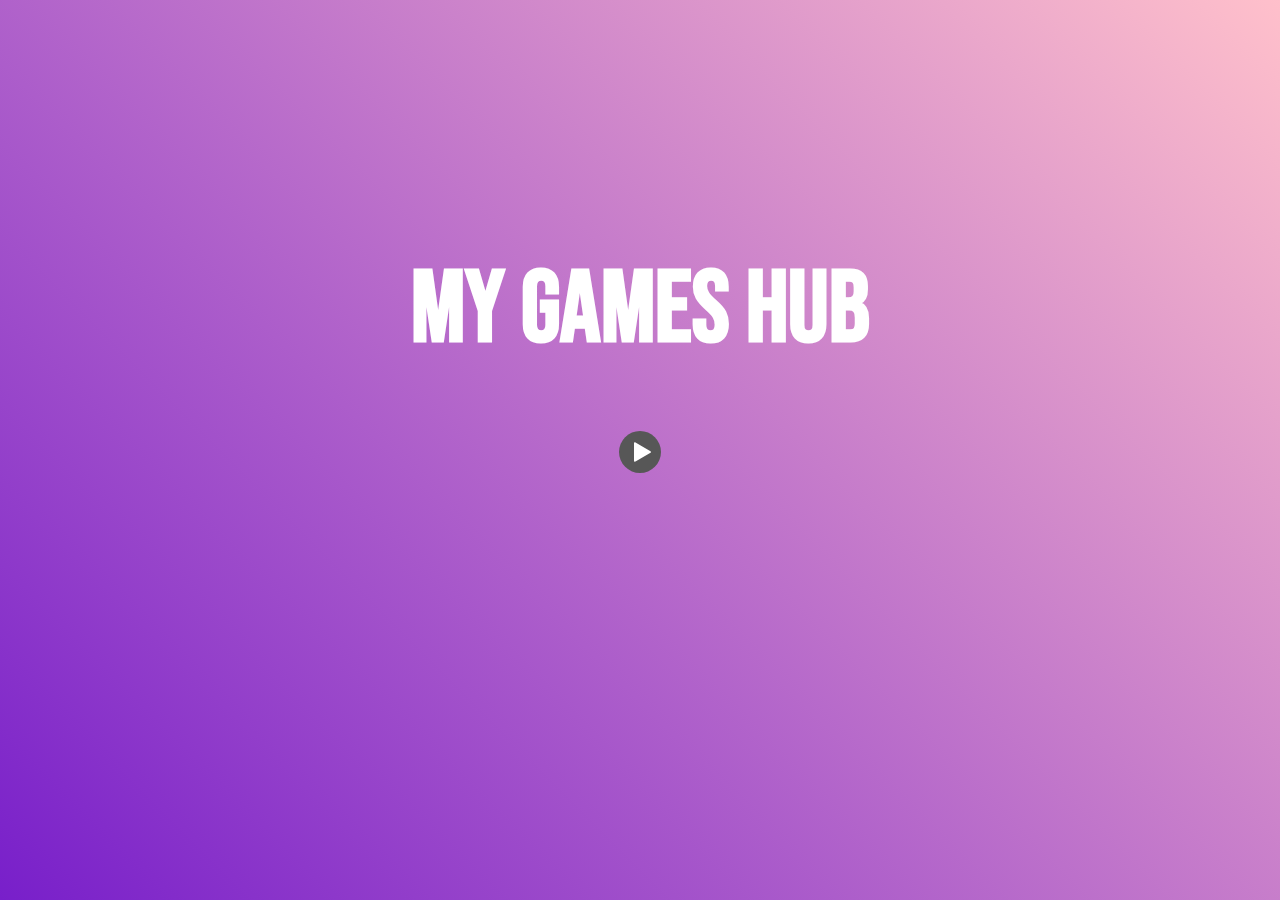
<file: index.html>
<!DOCTYPE html>
<html lang="en">
<head><link rel="stylesheet" href="stail.css">
    <link rel="preconnect" href="https://fonts.googleapis.com">
<link rel="preconnect" href="https://fonts.gstatic.com" crossorigin>
<link href="https://fonts.googleapis.com/css2?family=Bebas+Neue&display=swap" rel="stylesheet">
    <meta charset="UTF-8">
    <meta http-equiv="X-UA-Compatible" content="IE=edge">
    <meta name="viewport" content="width=device-width, initial-scale=1.0">
    <title>Document</title>
</head>
<body>
    <div class="main">
      <h1 > <span> My</span>
         <span class="games">Games </span> 
         <span class="hub"> Hub</span></h1>

        <a class="clec" href="second.html"> <img src="css/img/next-page.svg" alt="next-page"></a>
    </div>
    
</body>
</html>
</file>
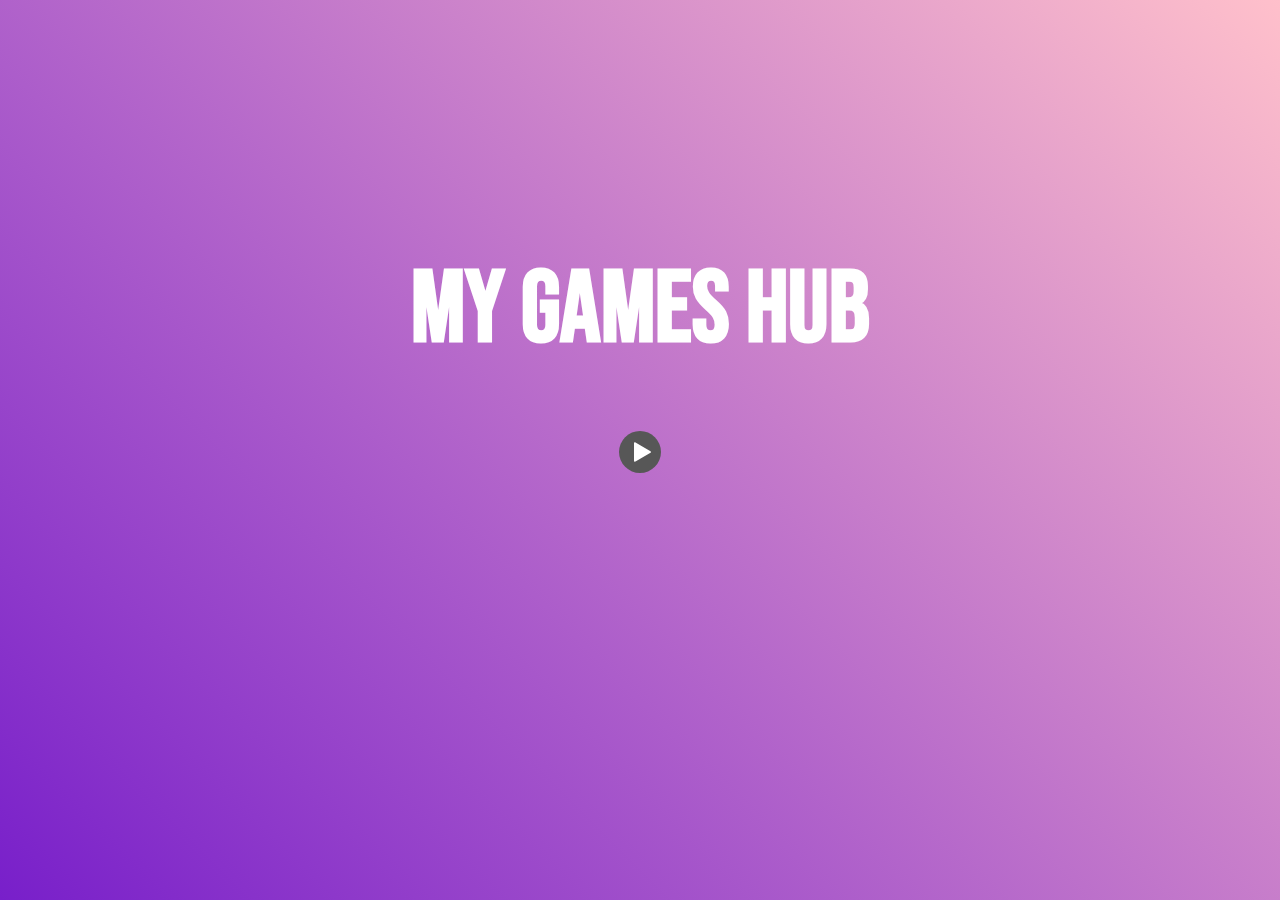
<file: firs.html>
<!DOCTYPE html>
<html lang="en">
<head><link rel="stylesheet" href="stail.css">
    <link rel="preconnect" href="https://fonts.googleapis.com">
<link rel="preconnect" href="https://fonts.gstatic.com" crossorigin>
<link href="https://fonts.googleapis.com/css2?family=Bebas+Neue&display=swap" rel="stylesheet">
    <meta charset="UTF-8">
    <meta http-equiv="X-UA-Compatible" content="IE=edge">
    <meta name="viewport" content="width=device-width, initial-scale=1.0">
    <title>Document</title>
</head>
<body>
    <div class="main">
      <h1 > <span> My</span>
         <span class="games">Games </span> 
         <span class="hub"> Hub</span></h1>

        <a class="clec" href="second.html"> <img src="css/img/next-page.svg" alt="next-page"></a>
    </div>
    
</body>
</html>
</file>
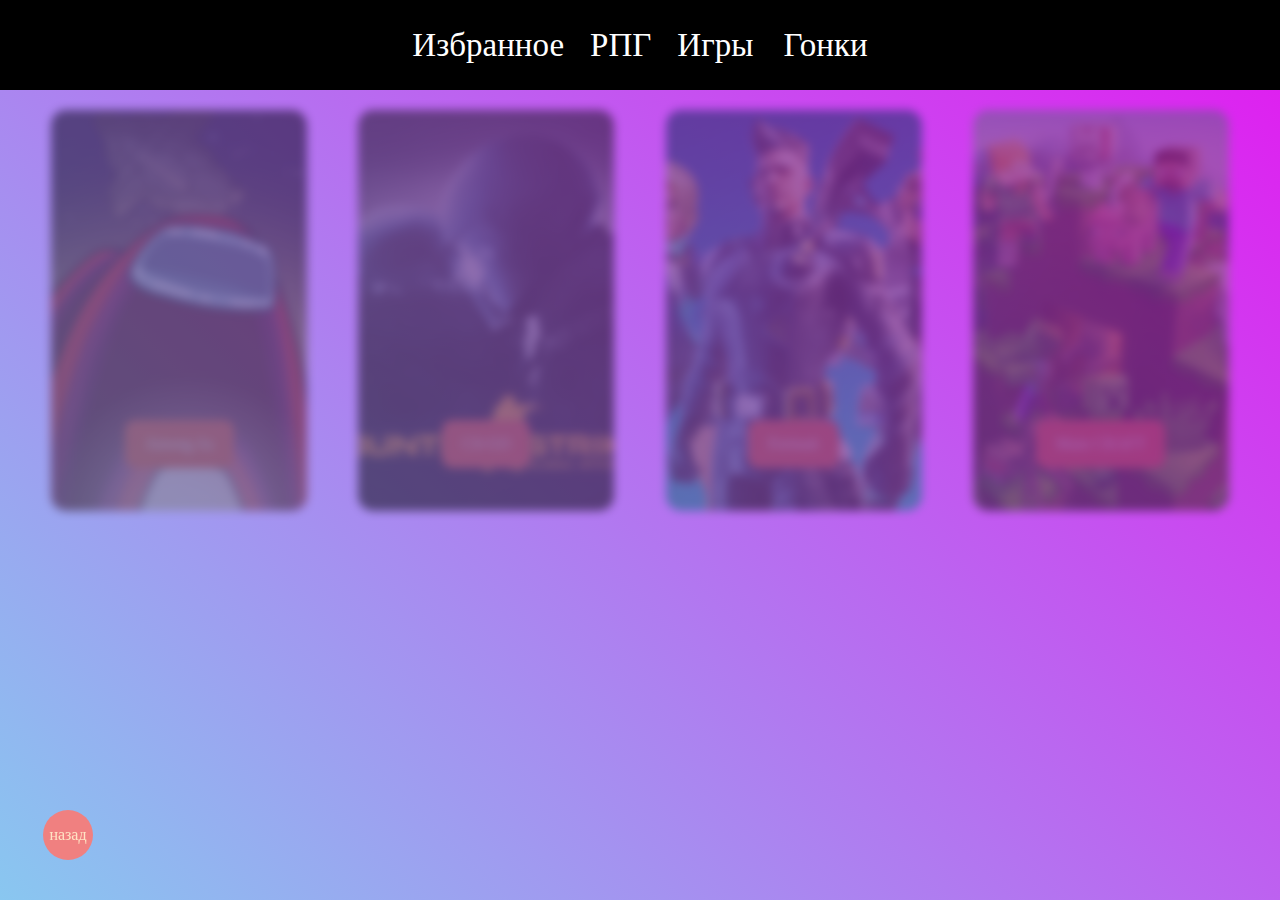
<file: second.html>
<!DOCTYPE html>
<html lang="en">
<head><link rel="stylesheet" href="stail.css">
    <meta charset="UTF-8">
    <meta http-equiv="X-UA-Compatible" content="IE=edge">
    <meta name="viewport" content="width=device-width, initial-scale=1.0">
    <title>Document</title>
</head>
<body>
    <div class="head">
        <a href="#"> Избранное</a>
        <a href="#">РПГ</a>
<a href="#">Игры </a>
<a href="#"> Гонки</a>
    </div>
   <div class="picture">
       <div class="game among" ><a href="" class="btn">Among As </a></div>
       <div class="game cs"><a href="" class="btn "> CS-GO</a></div>
       <div class="game fort"><a href="" class="btn"> Fortnait</a></div>
       <div class="game mc"><a href="" class="btn"> Main CRAFT</a></div>

   </div>
<a href="firs.html" class="klik">назад</a>
</body>
</html>
</file>
<file: stail.css>
@import "css/firs.css";
@import "css/second.css";
main {
  background-color: lightcoral;
}
</file>
